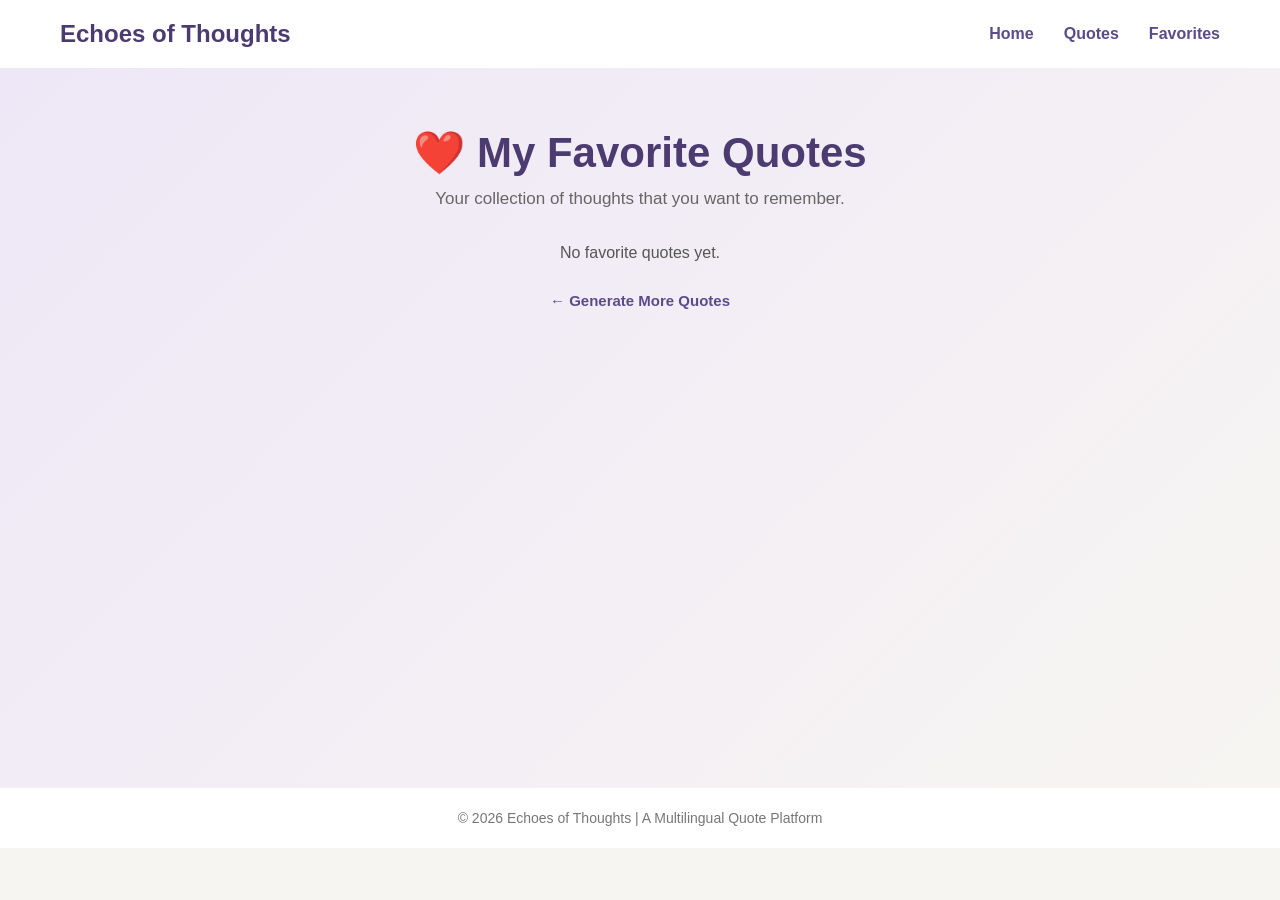
<file: favorites.html>
<!DOCTYPE html>
<html lang="en">

<head>

    <meta charset="UTF-8">

    <title>Favorites | Echoes of Thoughts</title>


    <style>

        * {
            margin: 0;
            padding: 0;
            box-sizing: border-box;
        }


        body {
            font-family: Arial, sans-serif;
            background: #f7f5f2;
            color: #555555;
        }


        /* ---------- Navigation ---------- */

        header {
            display: flex;
            justify-content: space-between;
            align-items: center;

            padding: 20px 60px;

            background: white;

            box-shadow:
                0 2px 10px rgba(0, 0, 0, 0.08);
        }


        .logo {
            font-size: 24px;
            font-weight: bold;
            color: #4b3b70;
        }


        nav {
            display: flex;
            gap: 30px;
        }


        nav a {
            text-decoration: none;
            color: #5b4b8a;
            font-size: 16px;
            font-weight: bold;
        }


        nav a:hover {
            color: #45366f;
        }


        /* ---------- Favorites Page ---------- */

        .favorites-page {
            min-height: 80vh;

            padding: 60px 20px;

            text-align: center;

            background: linear-gradient(
                135deg,
                #eee7f7,
                #f7f5f2
            );
        }


        .favorites-page h1 {
            font-size: 42px;
            color: #4b3b70;

            margin-bottom: 12px;
        }


        .favorites-intro {
            font-size: 17px;
            color: #666666;

            margin-bottom: 35px;
        }


        /* ---------- Favorite Quotes ---------- */

        #favoriteQuotes {
            max-width: 700px;
            margin: auto;
        }


        .favorite-card {
            background: white;

            padding: 30px;

            margin-bottom: 20px;

            border-radius: 20px;

            box-shadow:
                0 8px 25px rgba(75, 59, 112, 0.15);
        }


        .favorite-card p:first-child {
            font-size: 21px;

            line-height: 1.6;

            color: #4b3b70;

            font-style: italic;

            margin-bottom: 15px;
        }


        .favorite-card p:nth-child(2) {
            font-size: 15px;

            color: #777777;

            font-weight: bold;

            margin-bottom: 20px;
        }


        .favorite-card button {
            padding: 9px 20px;

            border: 1px solid #cfc5df;

            border-radius: 20px;

            background: white;

            color: #5b4b8a;

            cursor: pointer;
        }


        .favorite-card button:hover {
            background: #eee7f7;
        }


        /* ---------- Back Button ---------- */

        .back-home {
            display: inline-block;

            margin-top: 30px;

            text-decoration: none;

            color: #5b4b8a;

            font-size: 15px;

            font-weight: bold;
        }


        /* ---------- Footer ---------- */

        footer {
            text-align: center;

            padding: 22px;

            background: white;

            color: #777777;

            font-size: 14px;
        }


        /* ---------- Mobile ---------- */

        @media (max-width: 700px) {

            header {
                padding: 18px 20px;
            }


            .logo {
                font-size: 20px;
            }


            nav {
                gap: 15px;
            }


            .favorites-page {
                padding: 50px 20px;
            }


            .favorites-page h1 {
                font-size: 34px;
            }


            .favorite-card {
                padding: 25px 20px;
            }

        }

    </style>

</head>


<body>


    <!-- Navigation Bar -->

    <header>

        <div class="logo">
            Echoes of Thoughts
        </div>


        <nav>

            <a href="microproject.html">
                Home
            </a>

            <a href="quote.html">
                Quotes
            </a>

            <a href="favorites.html">
                Favorites
            </a>

        </nav>

    </header>


    <!-- Favorites Page -->

    <section class="favorites-page">

        <h1>
            ❤️ My Favorite Quotes
        </h1>


        <p class="favorites-intro">
            Your collection of thoughts that you want to remember.
        </p>


        <!-- JavaScript will display favorites here -->

        <div id="favoriteQuotes"></div>


        <a href="quote.html" class="back-home">
            ← Generate More Quotes
        </a>

    </section>


    <!-- Footer -->

    <footer>

        <p>
            © 2026 Echoes of Thoughts | A Multilingual Quote Platform
        </p>

    </footer>


    <!-- JavaScript -->

    <script src="script.js"></script>


</body>

</html>
</file>
